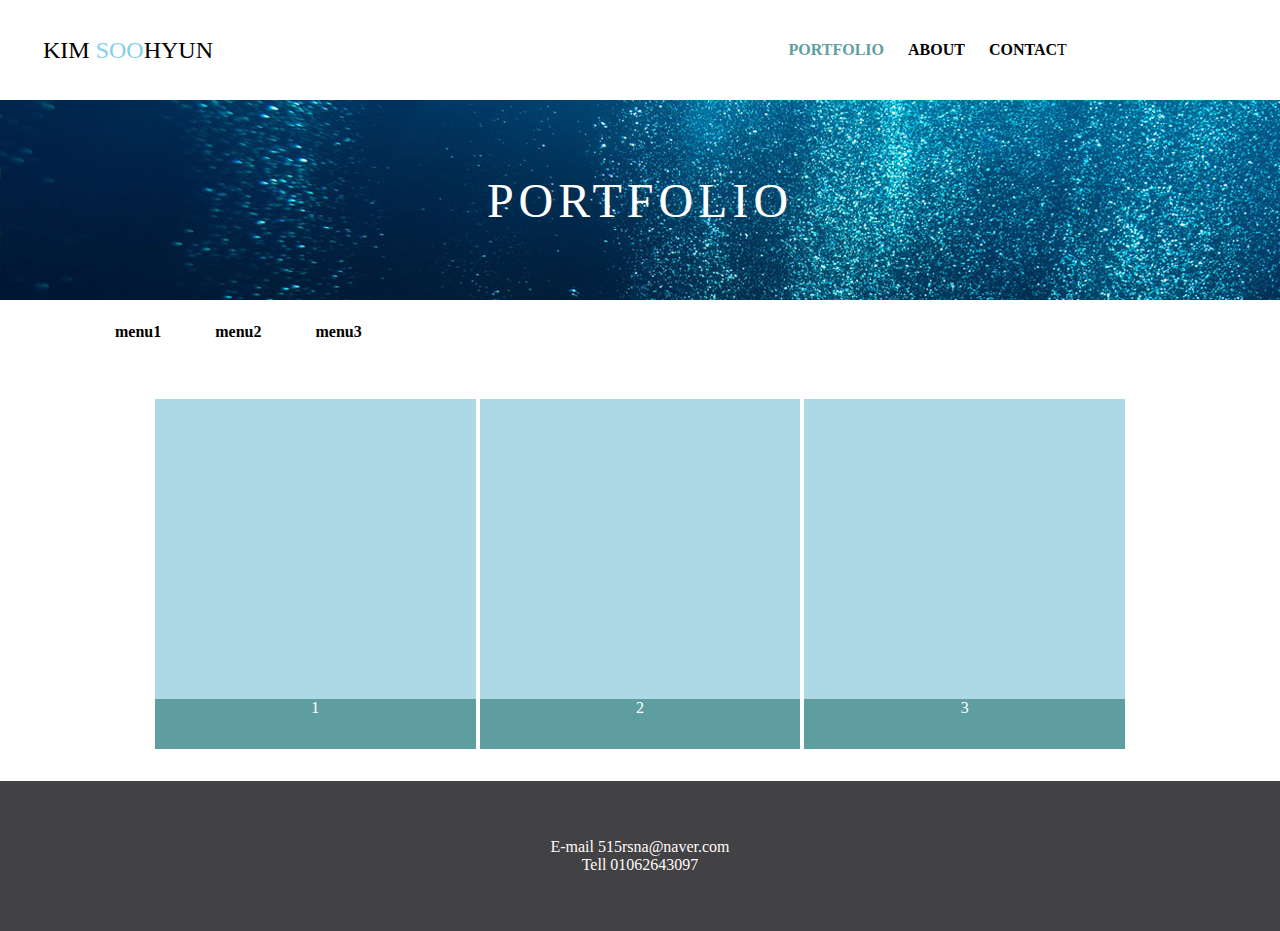
<file: index.html>
<!DOCTYPE html>
<html lang="en">
<head>
    <meta charset="UTF-8">
    <meta name="viewport" content="width=device-width, initial-scale=1.0">
    <meta http-equiv="X-UA-Compatible" content="ie=edge">
    <title>Document</title>
    <link rel="stylesheet" href="style.css">
    <script src="jquery-3.4.1.min.js"></script>
    
</head>
<body>
    <header>
        <div>
            <p>KIM <span>SOO</span>HYUN</p>
            
        </div>
        <ul>
            <li><a style="color: cadetblue;" href="#"><b>PORTFOLIO</b></a></li>
            <li><a href="./about/ABOUT.html"><b>ABOUT</b></a></li>
            <li><a href="./contact/contact.html"><b>CONTAC</b>T</a></li>
        </ul>
    </header>
    <div class="logo"></div>
    <div class="main">
        
        <p>PORTFOLIO</p>
    </div>
    <div class="subwrap">
        <div class="submenu">
            <ul>
                <li class="menu">menu1</li>
                <li class="menu">menu2</li>
                <li class="menu">menu3</li>
            </ul>
        </div>
        <div class="clean"></div>
        <div class="portfolio">
            <div class="port_01">
                <div class="image">
                    <div class="img01"></div>
                    <div class="button_style">
                        <a href="#">1</a>
                    </div>
                </div>
                <div class="image">
                    <div class="img02"></div>
                    <div class="button_style">
                        <a href="#">2</a>
                </div>
                </div>  
                <div class="image">
                        <div class="img02"></div>
                        <div class="button_style">
                            <a href="#">3</a>
                    </div>
                    </div>         
            </div>
            <div class="port_02">
                    <div class="image">
                        <div class="img01"></div>
                        <div class="button_style">
                            <a href="#">4</a>
                        </div>
                    </div>
                    <div class="image">
                        <div class="img02"></div>
                        <div class="button_style">
                            <a href="#">5</a>
                    </div>
                    </div>  
                    <div class="image">
                            <div class="img02"></div>
                            <div class="button_style">
                                <a href="#">6</a>
                        </div>
                        </div>  
                                 
                </div>
                <div class="port_03">
                        <div class="image">
                            <div class="img01"></div>
                            <div class="button_style">
                                <a href="#">7</a>
                            </div>
                        </div>
                        <div class="image">
                            <div class="img02"></div>
                            <div class="button_style">
                                <a href="#">8</a>
                        </div>
                        </div>  
                        <div class="image">
                                <div class="img02"></div>
                                <div class="button_style">
                                    <a href="#">9</a>
                            </div>
                            </div>  
                                     
                    </div>
        </div>
    </div>
    <footer>
            <p>
                E-mail 515rsna@naver.com<br>
                Tell 01062643097
            </p>
    </footer>
</body>
<script>
    

var menu = $('.menu');
var content = $('.portfolio').children()
for(let i = 0 ; i < 3 ; i++){
    $(menu).eq(i).on('click',function (){
        for(var a = 0 ; a < 3 ; a++){
        content[a].style.display = 'none'
        }
        content[i].style.display = 'block';
        
        

    })
    
}

</script>
</html>
</file>
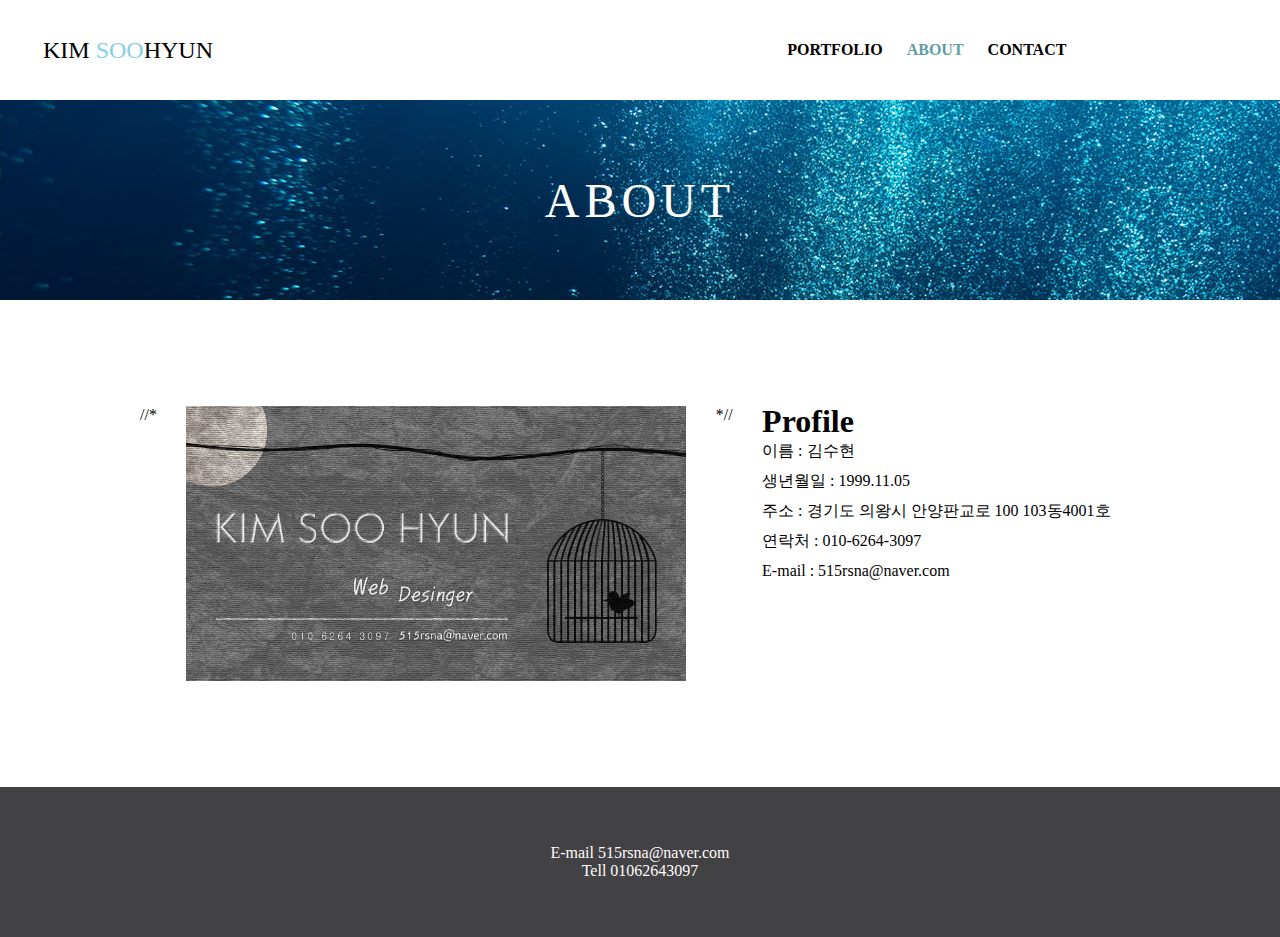
<file: about/ABOUT.html>
<!DOCTYPE html>
<html lang="en">
<head>
    <meta charset="UTF-8">
    <meta name="viewport" content="width=device-width, initial-scale=1.0">
    <meta http-equiv="X-UA-Compatible" content="ie=edge">
    <title>Document</title>
    <link rel="stylesheet" href="style.css">
</head>
<body>
        <header>
                <div>
                    <p>KIM <span>SOO</span>HYUN</p>
                    
                </div>
                <ul>
                    <li><a href="../index.html"><b>PORTFOLIO</b></a></li>
                    <li><a style="color: cadetblue;" href="#"><b>ABOUT</b></a></li>
                    <li><a href="../contact/contact.html"><b>CONTACT</b></a></li>
                </ul>
        </header>
        <div class="logo"></div>
            <div class="main">                
            <p>ABOUT</p>
        </div>
        <section>
            <div>
            //*<img src="./515rsna1-1.jpg">*//
            <article>
                <h1> Profile</h1>
                <p> 이름 : 김수현</p>
                <p> 생년월일 : 1999.11.05</p>
                <p> 주소 : 경기도 의왕시 안양판교로 100 103동4001호 </p>
                <p> 연락처 : 010-6264-3097 </p>
                <p> E-mail : 515rsna@naver.com</p>                
            </article>
            
            </div>
        </section>
        <footer>
                <p>
                    E-mail 515rsna@naver.com<br>
                    Tell 01062643097
                </p>
        </footer>
</body>
</html>
</file>
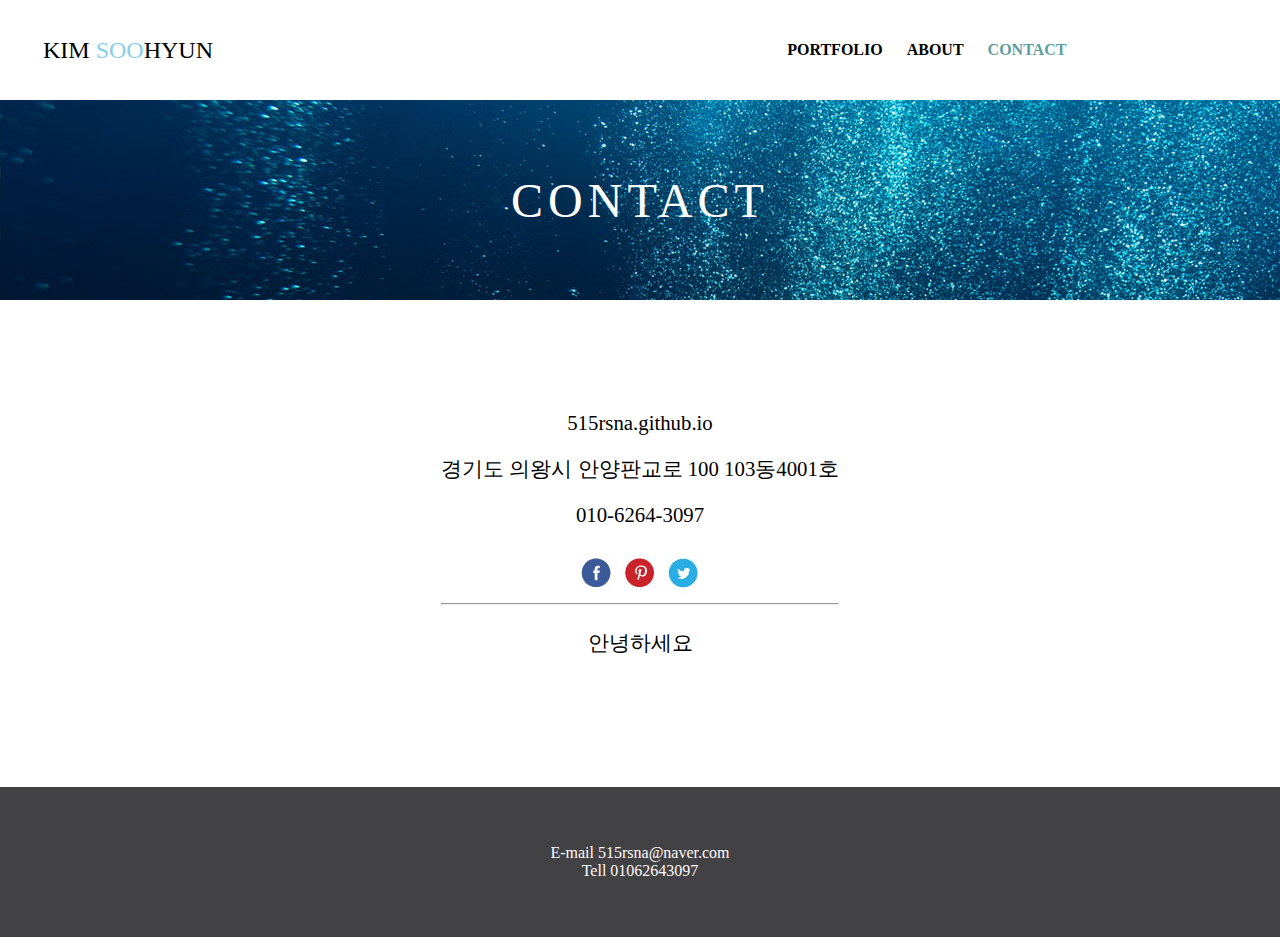
<file: contact/contact.html>
<!DOCTYPE html>
<html lang="en">
<head>
    <meta charset="UTF-8">
    <meta name="viewport" content="width=device-width, initial-scale=1.0">
    <meta http-equiv="X-UA-Compatible" content="ie=edge">
    <title>Document</title>
    <link rel="stylesheet" href="style.css">
</head>
<body>
        <header>
                <div>
                    <p>KIM <span>SOO</span>HYUN</p>
                    
                </div>
                <ul>
                    <li><a href="../index.html"><b>PORTFOLIO</b></a></li>
                    <li><a href="../about/ABOUT.html"><b>ABOUT</b></a></li>
                    <li><a style="color: cadetblue;" href="#"><b>CONTACT</b></a></li>
                </ul>
        </header>
        <div class="logo"></div>
            <div class="main">                
            <p>CONTACT</p>
        </div>
        <section>
            <div>
                <p>515rsna.github.io</p>
                <p>경기도 의왕시 안양판교로 100 103동4001호</p>
                <p>010-6264-3097</p>
                <img src="icon.jpg" alt="icon">
                <hr><br>
                <p>안녕하세요</p>
            </div>
        </section>
        <footer>
                <p>
                    E-mail 515rsna@naver.com<br>
                    Tell 01062643097
                </p>
        </footer>
</body>
</html>
</file>
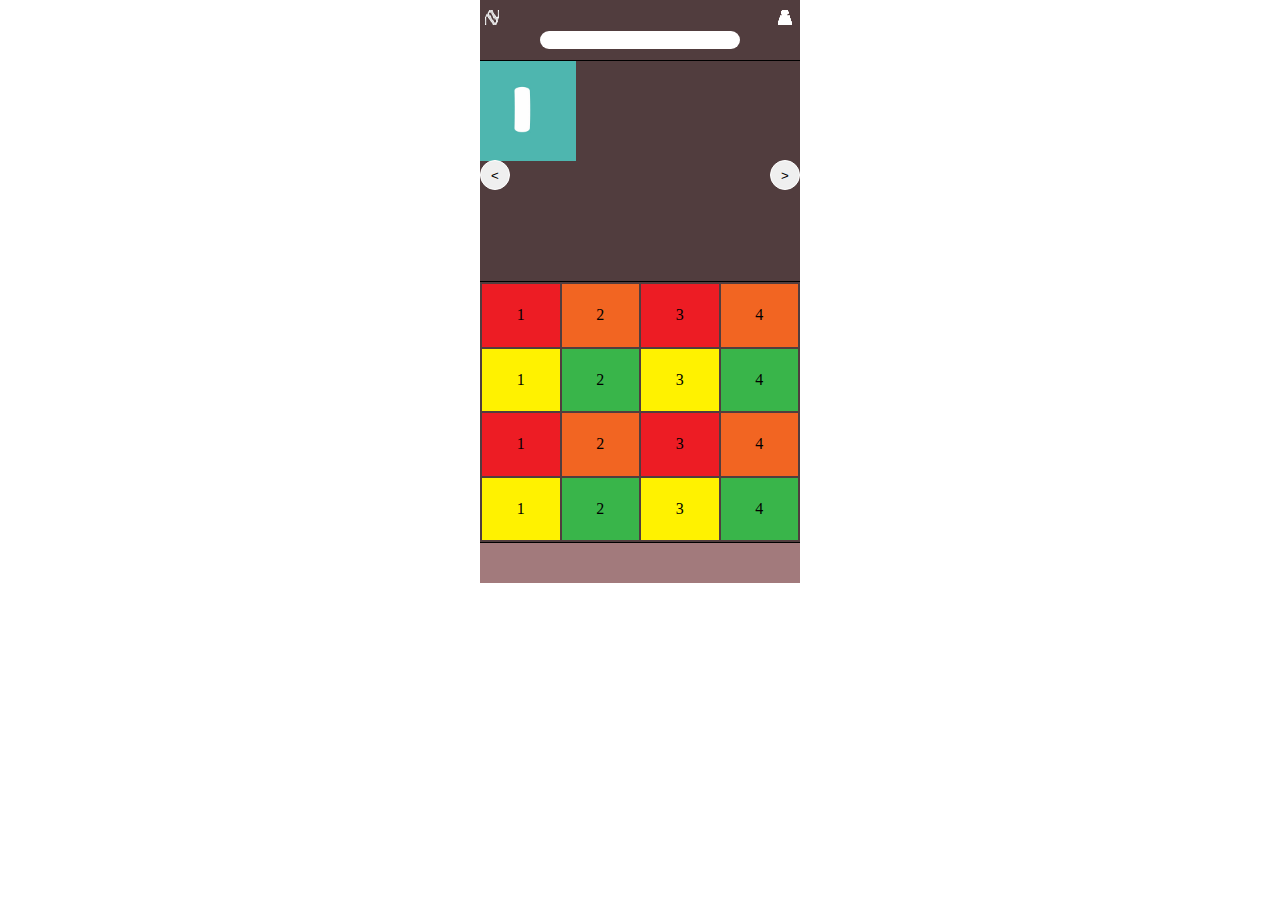
<file: slide/1.html>
<!DOCTYPE html>
<html lang="en">
<head>
    <meta charset="UTF-8">
    <meta name="viewport" content="width=device-width, initial-scale=1.0">
    <meta http-equiv="X-UA-Compatible" content="ie=edge">
    <title>Document</title>
    <script src="jquery-3.4.1.min.js"></script>
    <style>
        *{
            margin: 0 auto; padding: 0;
        }
        body{
            width: 320px;
        }
        header{
            background-color: #513d3e;
            width: 100%; height: 60px;
            border-bottom: black solid 1px;
        }
        header>div{
            width: 100%; height: 30px;
        }
        .header02{
            text-align: center;
        }
        .header02>input{
            width: 200px; height: 18px;
            border-radius: 50px; border-style: none;
        }
        .header01>img{
            width: 14px; height: 15px;
        }
        .headermenu01{
            position: relative; left: 5px; top: 10px;
        }
        .headermenu02{
            position: relative; left: 280px; top: 10px;
            
        }
        /* ////////////////////////////////////////// */
        .div01{
            background-color: #513d3e;
            width: 100%; height: 220px;
            border-bottom: black solid 1px;
            position: relative;

        }
        .div02{
            background-color: #513d3e;
            width: 100%; height: 260px;
            border-bottom: black solid 1px;
        }
        table{
            width: 100%; height: 260px;
            text-align: center;
        }
        tr{
            width: 100%; height: 25%;
        }
        .imgSlider{
            position: relative; 
            width: 320px; 
            height: 220px; 
            overflow: hidden; 
            }

        .imgSlider>img{
            position: absolute; 
            margin-left: -1000px;
            }
        .btn{
            width: 30px; height: 30px;
            border: white solid 1px;
            border-radius: 50%;
        }
        .Left{
            position:absolute;
            top: 45%; left: 0;
        }
        .Right{
            position:absolute;
            top: 45%; right: 0;
            
        }
        /* ////////////////////////////////////////// */
        footer{
            background-color: #a27a7c;
            width: 100%; height: 40px;
        }
    </style>
</head>
<body>
    <header>
        <div class="header01">
            <img src="images/menu.png" class="headermenu01">
            <img src="images/my.png" class="headermenu02">
        </div>
        <div class="header02">
            <input type="text">
        </div>
    </header>
    <div class="div01">
            <div class="imgSlider">
                <img src="images/images(1).jpg" alt="slide one" class="slide one" width="320px" height="100px">
                <img src="images/images(2).jpg" alt="slide two" class="slide two" width="320px" height="100px">
                <img src="images/images(3).jpg" alt="slide two" class="slide three" width="320px" height="100px">
            </div>
            <button class="btn Left"> &lt; </button>
            <button class="btn Right"> &gt; </button>
    </div>
    <div class="div02">
        <table>
            <tr>
                <td bgcolor="ed1c24">1</td>
                <td bgcolor="f26522">2</td>
                <td bgcolor="ed1c24">3</td>
                <td bgcolor="f26522">4</td>
            </tr>
            <tr>
                <td bgcolor="fff200">1</td>
                <td bgcolor="39b54a">2</td>
                <td bgcolor="fff200">3</td>
                <td bgcolor="39b54a">4</td>
            </tr>
            <tr>
                <td bgcolor="ed1c24">1</td>
                <td bgcolor="f26522">2</td>
                <td bgcolor="ed1c24">3</td>
                <td bgcolor="f26522">4</td>
            </tr>
            <tr>
                <td bgcolor="fff200">1</td>
                <td bgcolor="39b54a">2</td>
                <td bgcolor="fff200">3</td>
                <td bgcolor="39b54a">4</td>
            </tr>
        </table>
    </div>
    <footer>
    </footer>

<script>
    $(document).ready(function(){
        var current = 0;
        $('.imgSlider>img').eq(current).css('margin-left','-1000px').animate({'marginLeft':'0px'},1000);

        $('button.Left').on('click',function(){
            console.log("left click ==> " + current );            

            $('.imgSlider>img').eq(current).css('margin-left','0px').animate({marginLeft:'-1000px'},1000);
            current--;
            if( current < 0 ){ current = 2; }
            $('.imgSlider>img').eq(current).css('margin-left','1000px').animate({marginLeft:'0px'},1000);
        });


        $('button.Right').on('click',function(){
            console.log("Right click");
            $('.imgSlider>img').eq(current).css('margin-left','0px').animate({marginLeft:'-1000px'},1000);
            current++;
            if( current > 2 ){ current = 0; }
            $('.imgSlider>img').eq(current).css('margin-left','1000px').animate({marginLeft:'0px'},1000);
        });
    })
</script>
</body>
</html>
</file>
<file: style.css>
*{
    margin: 0 auto; padding: 0;
    list-style: none; text-decoration: none;
}
body{
    width: 100%;
}
header{
    width: 100%;
    height: 100px;
    position: relative;
    
}
header div{
    position: absolute;
    top: 50%; left: 10%;
    font-size: 1.5em;
    transform: translate(-50%,-50%);
}
header div span{
    color: skyblue;
}
header ul{
    position: absolute;
    top: 50%; right: 5%;
    transform: translate(-50%,-50%);
}
header ul li{
    list-style: none;
    display: inline-block;
}
ul li a{
    text-decoration: none;
    color: black;
    margin-left: 20px;
}
.main{
    background-image: url(./sea.jpg);
    display: flex;
    justify-content: center;
    align-items: center;
    background-color: white;
    width: 100%; height: 200px;
}
.main p{
    color: white;
    font-size: 3em;
    letter-spacing: 5px;
}
.subwrap{
     width: 1150px; 
}
.submenu{
    margin: 2% 0;
    font-weight: bold;
}
.submenu li{
    display: inline-block;
    padding-left: 50px;
}
.portfolio{
    text-align: center;
    width: 100%;
}
.portfolio li{
    display: inline-block;
}
.port_01, .port_02, .port_03{
    width: 90%;
    margin: 0 auto;
    margin-top: 5%;
}
.port_01{
   display: block;
}
.port_02{
    display: none;
}
.port_03{
    display: none;
}
.menu{
    cursor: pointer;
}
.image{
    background-color: lightblue;
    width: 31%; height: 300px;
    display: inline-block;
    
    cursor: pointer;
   
}
.img{
    padding-bottom: 20px;
}
.button{
    width: 350px;
    background-color: lightsalmon;
    border: none;
    padding: 10px 0;
    text-align: center;
    text-decoration: none;
    display: inline-block;
    cursor: pointer;
    margin-top: 10px;
}
.button_style:hover{
    background-color: lightcoral;
    float : center;
}
.button_style{
    width: 100%; height: 50px;
    background-color: cadetblue;
    margin-top: 300px;
}
.image a{
    color: white;
}
.clean{
    clear: both;
}
footer{
    margin-top: 64px;
    height: 150px; background-color: rgb(66, 65, 68);
    display: flex;
    justify-content: center;
    align-items: center;
    text-align: center;
    color: snow;
}
</file>
<file: about/style.css>
*{
    margin: 0 auto; padding: 0;
    list-style: none; text-decoration: none;
}
body{
    width: 100%;
}
header{
    height: 100px;
    position: relative;
    
}
header div{
    position: absolute;
    top: 50%; left: 10%;
    font-size: 1.5em;
    transform: translate(-50%,-50%);
}
header div span{
    color: skyblue;
}
header ul{
    position: absolute;
    top: 50%; right: 5%;
    transform: translate(-50%,-50%);
}
header ul li{
    list-style: none;
    
    display: inline-block;
    
    
}
ul li a{
    text-decoration: none;
    color: black;
    margin-left: 20px;
}
.main{
    background-image: url(../sea.jpg);
    display: flex;
    justify-content: center;
    align-items: center;
    background-color: white;
    width: 100%; height: 200px;
}
.main p{
    color: white;
    font-size: 3em;
    letter-spacing: 5px;
}

section{
    width: 100%;
    height: 487px;
    display: flex;
    justify-content: center;
    align-items: center;
    text-align: left;
}
section div{
    display: flex;
    width: 1000px;
}
section article{
    line-height: 30px;
}
section div img{
    width: 500px;
}

footer{
    
    height: 150px; background-color: rgb(66, 65, 68);
    display: flex;
    justify-content: center;
    align-items: center;
    text-align: center;
    color: snow;
}
</file>
<file: contact/style.css>
*{
    margin: 0 auto; padding: 0;
    list-style: none; text-decoration: none;
}
body{
    width: 100%;
}
header{
    height: 100px;
    position: relative;
    
}
header div{
    position: absolute;
    top: 50%; left: 10%;
    font-size: 1.5em;
    transform: translate(-50%,-50%);
}
header div span{
    color: skyblue;
}
header ul{
    position: absolute;
    top: 50%; right: 5%;
    transform: translate(-50%,-50%);
}
header ul li{
    list-style: none;
    
    display: inline-block;
    
    
}
ul li{
    text-decoration: none;
    color: black;
}
ul li a{
    text-decoration: none;
    color: black;
    margin-left: 20px;
}
.main{
    background-image: url(../sea.jpg);
    display: flex;
    justify-content: center;
    align-items: center;
    background-color: white;
    width: 100%; height: 200px;
}
.main p{
    color: white;
    font-size: 3em;
    letter-spacing: 5px;
}

section{
    width: 100%;
    height: 487px;
    display: flex;
    justify-content: center;
    align-items: center;
    text-align: center;
}
section{
    font-size: 1.3em;
}
section p{
    margin-bottom: 20px;
}
footer{
    
    height: 150px; background-color: rgb(66, 65, 68);
    display: flex;
    justify-content: center;
    align-items: center;
    text-align: center;
    color: snow;
}
</file>
